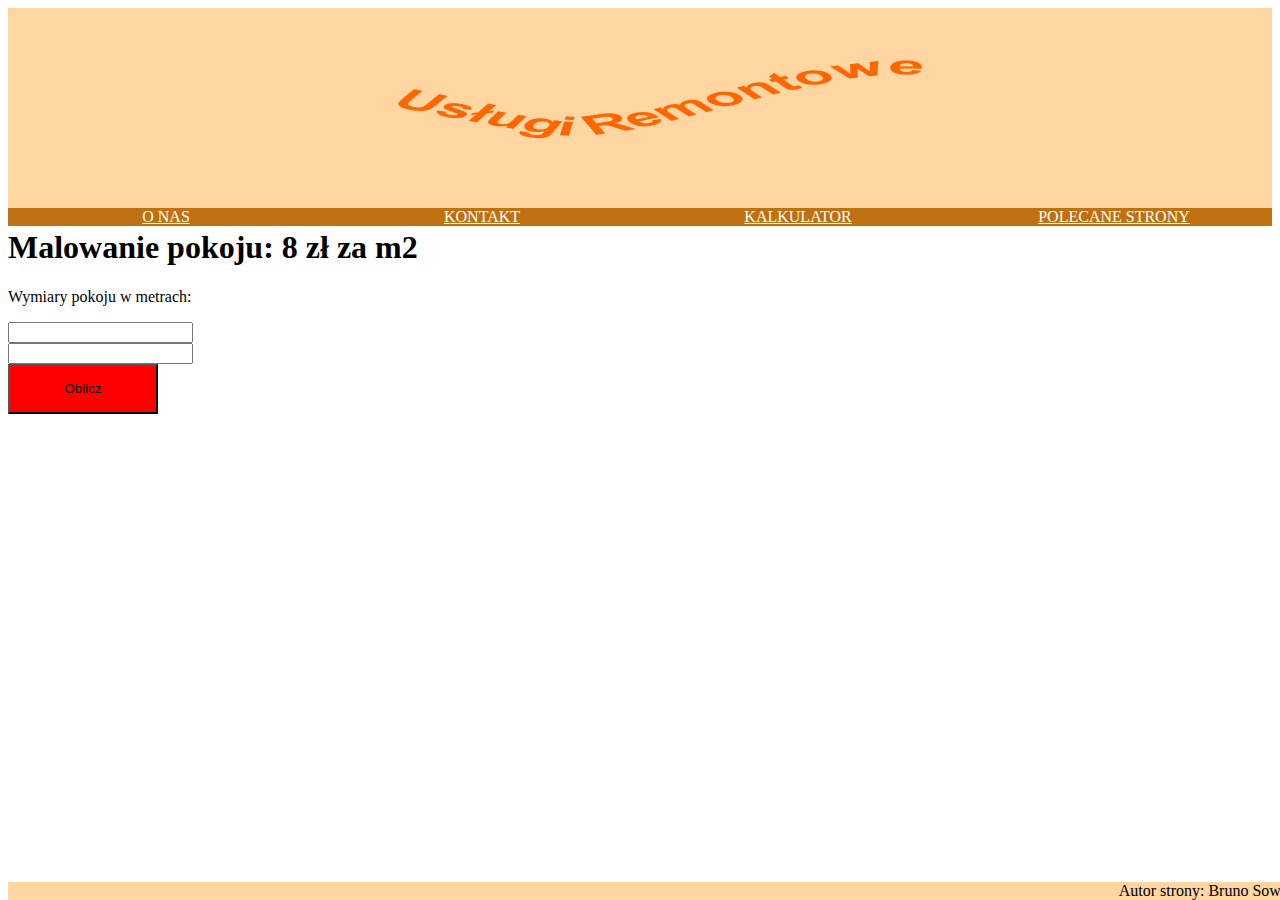
<file: kalkulator.html>
<!DOCTYPE html>
<html>
<head>
	<meta charset="utf-8">
	<title></title>
	<link rel="stylesheet" href="styles.css">
</head>
<body>
	<div id="Lbrowndiv"><img id="Logo" src="logo.png"></div>
	<div class="Menu"><a href="index.html">O NAS</a></div>
	<div class="Menu"><a href="kontakt.html">KONTAKT</a></div>
	<div class="Menu"><a href="kalkulator.html">KALKULATOR</a></div>
	<div class="Menu"><a href="Pstrony.html">POLECANE STRONY</a></div>
	<h1>Malowanie pokoju: 8 zł za m2</h1>
	<p>Wymiary pokoju w metrach:</p>
	<input type="number" name="wymiar1" id="wymiar1"><br>
	<input type="number" name="wymiar2" id="wymiar2"><br>
	<script type="text/javascript">
		function calculate() {
			let a,b;
			a = getElementById('wymiar1');
			b = getElementById('wymiar2');
			document.getElementById('koszt').innerHTML = a * b;
		}
	</script>
	<button onclick="calculate()" id="Button1">Oblicz</button>
	<p id="koszt"></p>
	<footer id="stopka">Autor strony: Bruno Sowa</footer>
</body>
</html>
</file>
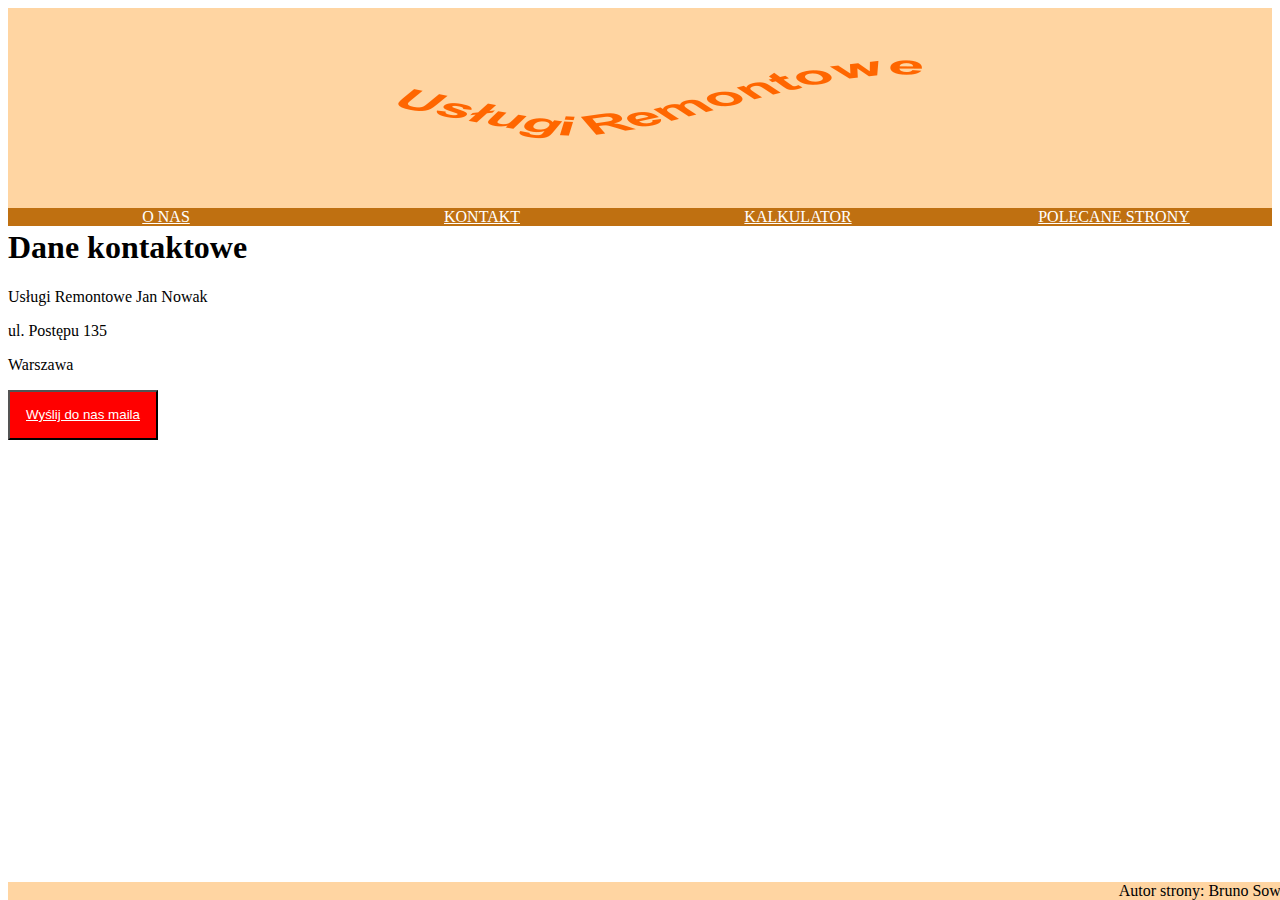
<file: kontakt.html>
<!DOCTYPE html>
<html>
<head>
	<meta charset="utf-8">
	<title></title>
	<link rel="stylesheet" href="styles.css">
</head>
<body>
	<div id="Lbrowndiv"><img id="Logo" src="logo.png"></div>
	<div class="Menu"><a href="index.html">O NAS</a></div>
	<div class="Menu"><a href="kontakt.html">KONTAKT</a></div>
	<div class="Menu"><a href="kalkulator.html">KALKULATOR</a></div>
	<div class="Menu"><a href="Pstrony.html">POLECANE STRONY</a></div>
	<h1>Dane kontaktowe</h1>
	<p>Usługi Remontowe Jan Nowak</p>
	<p>ul. Postępu 135</p>
	<p>Warszawa</p>
	<button id="Button1" type="button"><a href="mailto:remont@wp.pl">Wyślij do nas maila</a></button>
	<footer id="stopka">Autor strony: Bruno Sowa</footer>
</body>
</html>
</file>
<file: styles.css>
#Lbrowndiv {
	background-color: rgb(255, 213, 162);
	width: 100%;
	height: 200px;
	text-align: center;
}

#Logo {
	padding: 40px;
}

#list {
	list-style-type: disc;
}

#Button1 {
	width: 150px;
	background-color: red;
	height: 50px;
}

#stopka {
	text-align: right;
	bottom: 00px;
	background-color: rgb(255, 213, 162);
	width: 100%;
	position: absolute;
}

.Menu {
	width: 25%;
	background-color: rgb(191, 112, 17);
	float: left;
	color: white;
	text-align: center;
}

a:link {
  color: white;
}

a:visited {
  color: white;

a:hover {
  color: white;
}

a:active {
  color: white;
}
</file>
